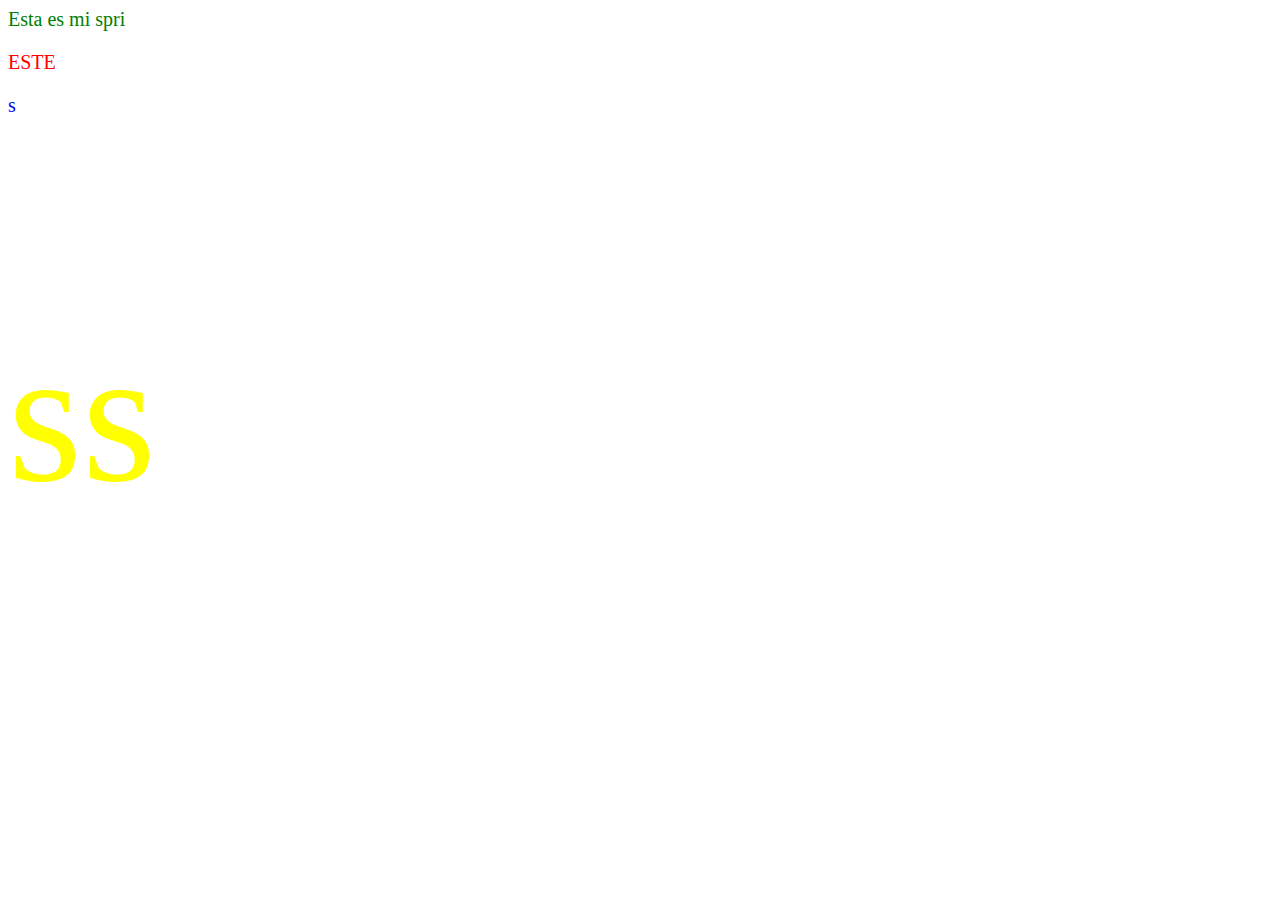
<file: EXAMEN/index.html>
<html>
<head>
    <link rel=stylesheet href='index.css'>
</head>
<body>
    <p>Esta es mi spri <p>
    <p id='parrafouno'>ESTE</p>
    <p class="miclase">s</p>
     <p class="gigante">ss</p>
    <script src='index.js'></script>      
</body>
</html>
</file>
<file: EXAMEN/index.css>
/* color */
        p{
            color:green;
            font-size: 20px;
        }
        
        #parrafouno{
            color:red;
            
        }
        .miclase{
            color:blue;
        }
        .gigante{
            color:yellow;
            font-size: 190px;
        }
</file>
